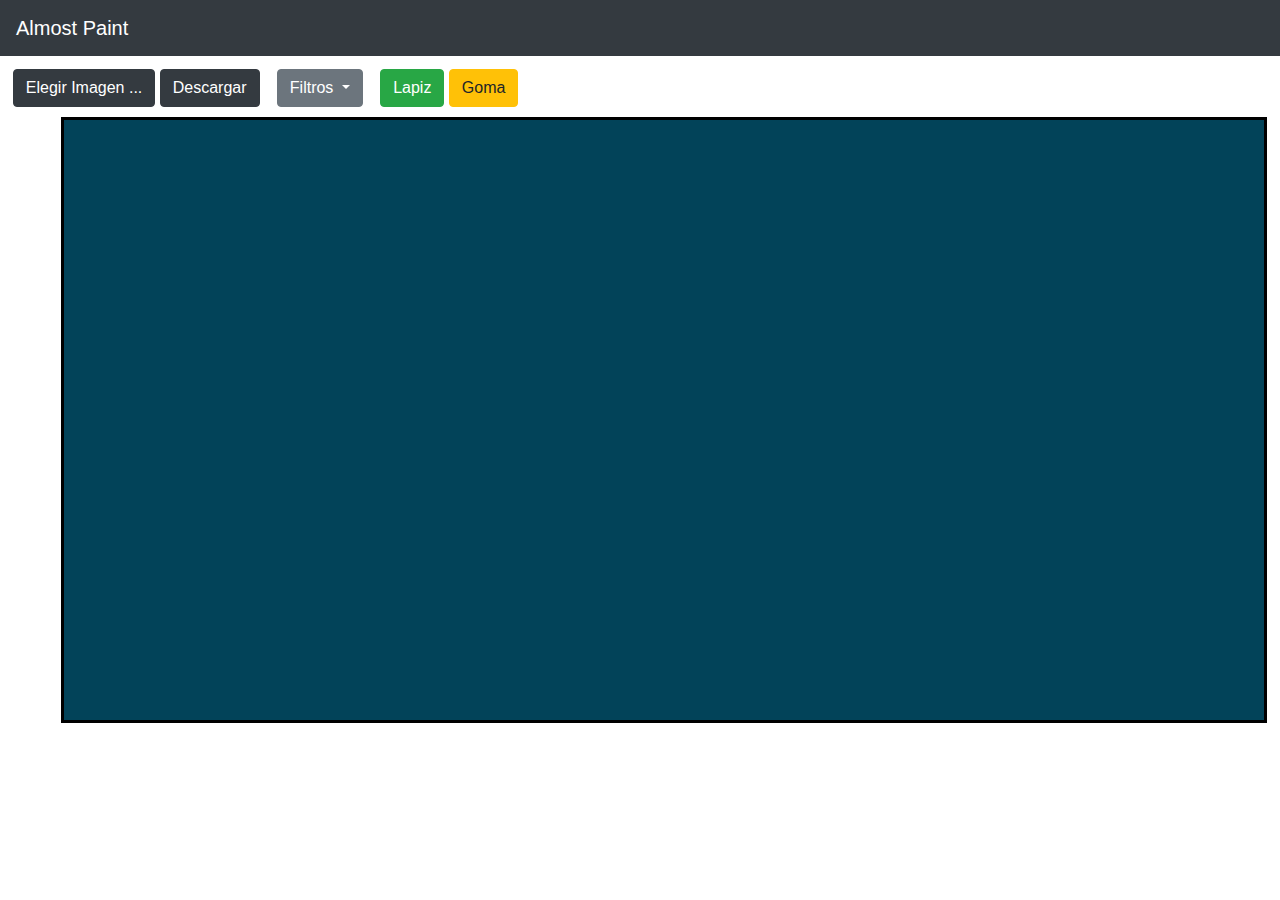
<file: tp1/index.html>
<!DOCTYPE html>
<html lang="en">

<head>
    <meta charset="utf-8">
    <meta name="viewport" content="width=device-width, initial-scale=1, shrink-to-fit=no">
    <link rel="stylesheet" href="https://stackpath.bootstrapcdn.com/bootstrap/4.3.1/css/bootstrap.min.css" integrity="sha384-ggOyR0iXCbMQv3Xipma34MD+dH/1fQ784/j6cY/iJTQUOhcWr7x9JvoRxT2MZw1T" crossorigin="anonymous">
    <link rel="stylesheet" href="css/estilo.css">
    <title>Primer Entrega</title>
</head>

<body>
    <nav class="navbar navbar-dark bg-dark">
        <span class="navbar-brand mb-0 h1">Almost Paint</span>
    </nav>

    <div class="botones">
        <button type="button" class="btn btn-dark" onclick="document.querySelector('.input1').click();">Elegir Imagen ...</button>
        <input class="input1" type="file" style="display: none;" accept="image/*">
        <button type="button" class="btn btn-dark" id="descargar">Descargar</button>
    </div>
    <div class="dropdown botones">
        <button class="btn btn-secondary dropdown-toggle" type="button" id="dropdownMenu2" data-toggle="dropdown" aria-haspopup="true" aria-expanded="false">
          Filtros
        </button>
        <div class="dropdown-menu" aria-labelledby="dropdownMenu2">

            <button type="button" class="dropdown-item" id="original">Original</button>
            <button type="button" class="dropdown-item" id="clean">Limpiar Todo</button>
            <button type="button" class="dropdown-item" id="gris">Filtro Gris</button>
            <button type="button" class="dropdown-item" id="bn">Filtro Binario</button>
            <button type="button" class="dropdown-item" id="negativo">Filtro Negativo</button>
            <button type="button" class="dropdown-item" id="sepia">Filtro Sepia</button>
            <button type="button" class="dropdown-item" id="bordes">Deteccion Bordes</button>
            <button type="button" class="dropdown-item" id="blur">Blur</button>
            <p style="margin-left: 12%;">Brillo</p>
            <input type="range" min="0" max="1" value="0.5" step="0.01" class="slider" id="brillo">
            <!--<p style="margin-left: 12%;">Saturacion</p>
            <input type="range" min="0" max="100" value="50" step="1" class="slider" id="saturacion">-->
        </div>

    </div>

    <div class="botones">
        <button type="button" class="btn btn-success" id="lapiz">Lapiz</button>
        <input type="color" value="#00ff00" id="color" style="display: none;">
        <button type="button" class="btn btn-warning" id="botonGoma">Goma</button>
        <input type="button" value="Goma" id="goma" style="display: none;">
    </div>

    <div class="container-fliud detalles">
        <div class="row well">
            <div class="col-md-12 col-sm-12 col-xs-12">
                <canvas id="canvas" width="1200" height="600" tyle="border:1px solid #000000;">
				</canvas>
            </div>
        </div>
    </div>

    <script src="https://ajax.googleapis.com/ajax/libs/jquery/3.4.1/jquery.min.js"></script>
    <script src="https://cdnjs.cloudflare.com/ajax/libs/popper.js/1.14.7/umd/popper.min.js" integrity="sha384-UO2eT0CpHqdSJQ6hJty5KVphtPhzWj9WO1clHTMGa3JDZwrnQq4sF86dIHNDz0W1" crossorigin="anonymous"></script>
    <script src="https://stackpath.bootstrapcdn.com/bootstrap/4.3.1/js/bootstrap.min.js" integrity="sha384-JjSmVgyd0p3pXB1rRibZUAYoIIy6OrQ6VrjIEaFf/nJGzIxFDsf4x0xIM+B07jRM" crossorigin="anonymous"></script>
    <script type="text/javascript" src="js/script.js"></script>
</body>

</html>
</file>
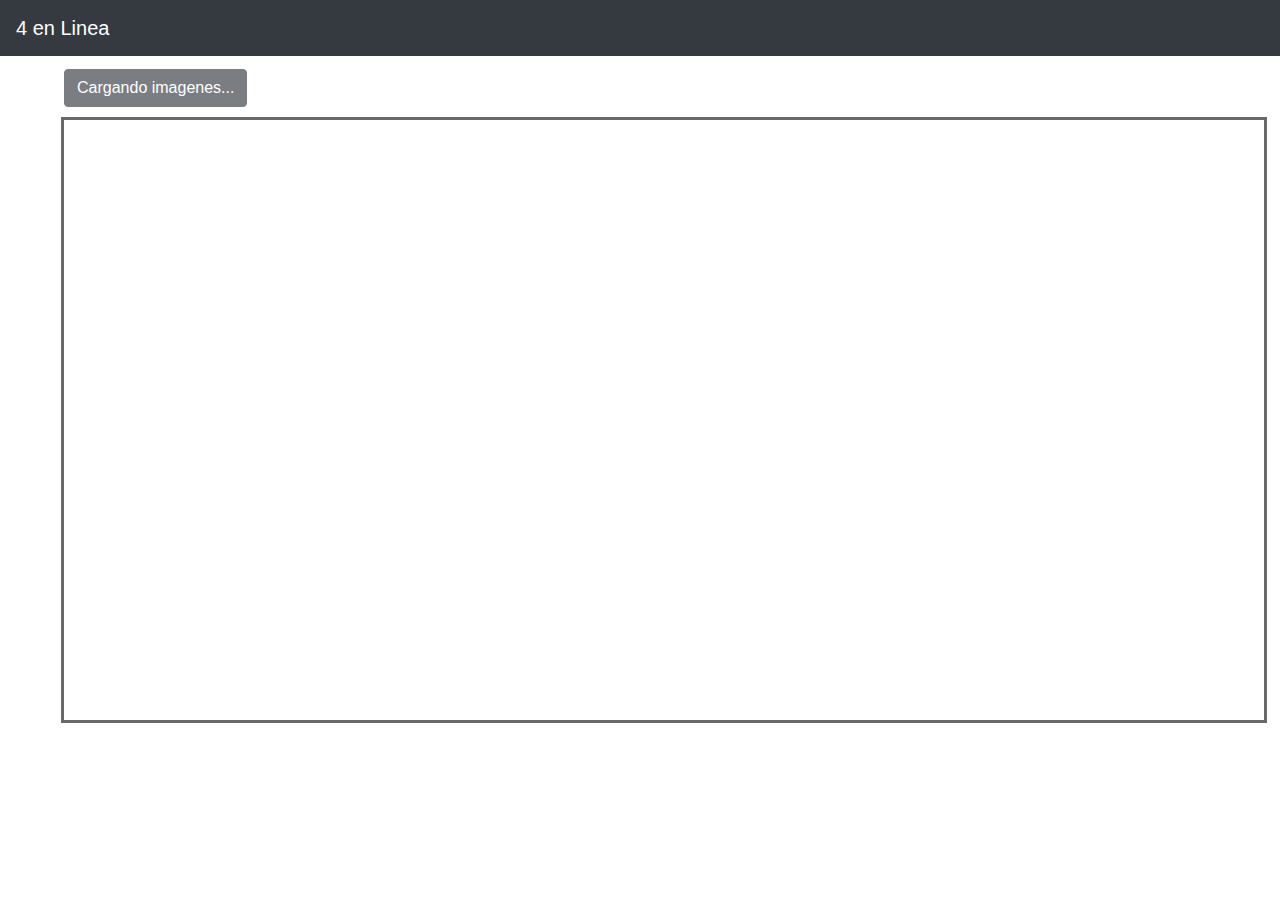
<file: tp2/index.html>
<!DOCTYPE html>
<html lang="en">

<head>
    <meta charset="utf-8">
    <meta name="viewport" content="width=device-width, initial-scale=1, shrink-to-fit=no">
    <link rel="stylesheet" href="https://stackpath.bootstrapcdn.com/bootstrap/4.3.1/css/bootstrap.min.css" integrity="sha384-ggOyR0iXCbMQv3Xipma34MD+dH/1fQ784/j6cY/iJTQUOhcWr7x9JvoRxT2MZw1T" crossorigin="anonymous">
    <link rel="stylesheet" href="css/estilo.css">
    <title>Segunda Entrega</title>
    <link rel="icon" type="image/png" href="img/apple-touch-icon.png">
</head>

<body>
    <nav class="navbar navbar-dark bg-dark">
        <span class="navbar-brand mb-0 h1">4 en Linea</span>
    </nav>

    <div class="container-fliud detalles utiles">
        <div class="row well">
            <div class="col-md-12 col-sm-12 col-xs-12">
                <button id="reinicio" type="button" class="btn btn-dark" disabled="true">Cargando imagenes...</button>
            </div>
        </div>
    </div>

    <div class="container-fliud detalles utiles">
        <div class="row well">
            <div class="col-md-12 col-sm-12 col-xs-12">
                <p class="font-weight-normal indicador"></p>
            </div>
        </div>
    </div>

    <div class="container-fliud detalles">
        <div class="row well">
            <div class="col-md-12 col-sm-12 col-xs-12">
                <canvas id="canvas" width="1200" height="600">
				</canvas>
            </div>
        </div>
    </div>

    <script src="https://ajax.googleapis.com/ajax/libs/jquery/3.4.1/jquery.min.js"></script>
    <script src="https://cdnjs.cloudflare.com/ajax/libs/popper.js/1.14.7/umd/popper.min.js" integrity="sha384-UO2eT0CpHqdSJQ6hJty5KVphtPhzWj9WO1clHTMGa3JDZwrnQq4sF86dIHNDz0W1" crossorigin="anonymous"></script>
    <script src="https://stackpath.bootstrapcdn.com/bootstrap/4.3.1/js/bootstrap.min.js" integrity="sha384-JjSmVgyd0p3pXB1rRibZUAYoIIy6OrQ6VrjIEaFf/nJGzIxFDsf4x0xIM+B07jRM" crossorigin="anonymous"></script>
    <script type="text/javascript" src="js/ficha.js"></script>
    <script type="text/javascript" src="js/tablero.js"></script>
    <script type="text/javascript" src="js/juego.js"></script>
</body>

</html>
</file>
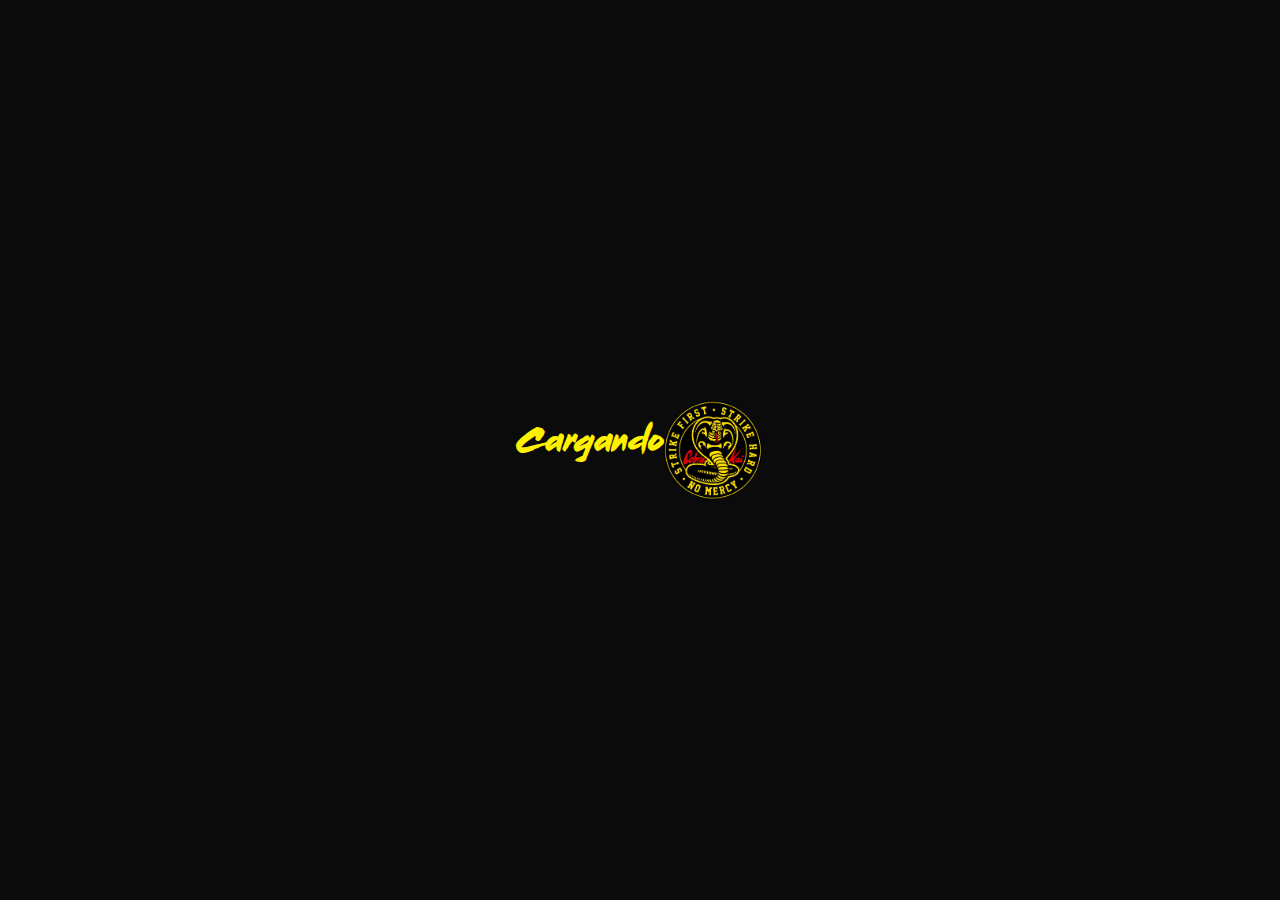
<file: tp3/index.html>
<!DOCTYPE html>
<html lang="en">

<head>
    <meta charset="utf-8">
    <meta name="viewport" content="width=device-width, initial-scale=1, shrink-to-fit=no">
    <link rel="stylesheet" href="https://stackpath.bootstrapcdn.com/bootstrap/4.3.1/css/bootstrap.min.css" integrity="sha384-ggOyR0iXCbMQv3Xipma34MD+dH/1fQ784/j6cY/iJTQUOhcWr7x9JvoRxT2MZw1T" crossorigin="anonymous">
    <link rel="stylesheet" href="css/estilo.css">
    <title>Cobra Kai</title>
    <link rel="icon" type="image/jpg" href="img/iconoCobra.jpg">
</head>

<body>
    <header class="header" hidden>
        <div class="hamburger">
            <div class="_layer -top"></div>
            <div class="_layer -mid"></div>
            <div class="_layer -bottom"></div>
        </div>
        <nav class="menuppal">
            <ul>
                <li><a href="#" id="opciones">Inicio</a></li>
                <li><a href="#galeria" id="opciones">Galeria</a></li>
                <li><a href="#estreno" id="opciones">Fecha de Estreno</a></li>
                <li><a href="#personajes" id="opciones">Personajes</a></li>
                <li><a href="#eventos" id="opciones">Eventos</a></li>
                <li><a href="#comentarios" id="opciones">Comentarios</a></li>
                <li><a href="https://youtu.be/SCFFQIKOBvM" target="_blank" id="opciones">Trailer</a></li>
                <li><a href="#" id="opciones">Redes</a></li>
            </ul>
        </nav>
    </header>
    <div class="contenedor">
        <p class="cargando">Cargando </p>
        <div class="elemento">
            <img src="img/logo.png" alt="" width="100" height="100">
        </div>
    </div>
    <div class="cuerpo" hidden>
        <section class="hero">
            <img src="img/strike-first.png" alt="" class="layer img1" data-speed="5" width="322" height="49">
            <img src="img/strike-hard.png" alt="" class="layer img2" data-speed="-5" width="310" height="49">
            <img src="img/no-mercy.png" alt="" class="layer img3" data-speed="-10" width="245" height="47">
            <div class="layer layer-center" id="tituloHero"></div>
        </section>
        <div class="div carrusel" id="galeria">
            <p>Galeria</p>
            <div id="carouselExampleIndicators" class="carousel slide" data-ride="carousel">

                <div class="carousel-inner">
                    <div class="carousel-item active">
                        <img class="d-block w-100" src="img/carousel1.jpg" alt="">
                    </div>
                    <div class="carousel-item">
                        <img class="d-block w-100" src="img/carousel2.jpg" alt="">
                    </div>
                    <div class="carousel-item">
                        <img class="d-block w-100" src="img/carousel3.jpg" alt="">
                    </div>
                    <div class="carousel-item">
                        <img class="d-block w-100" src="img/carousel4.jpg" alt="">
                    </div>
                </div>
                <a class="carousel-control-prev" href="#carouselExampleIndicators" role="button" data-slide="prev">
                    <span class="carousel-control-prev-icon" aria-hidden="true"></span>
                    <span class="sr-only">Previous</span>
                </a>
                <a class="carousel-control-next" href="#carouselExampleIndicators" role="button" data-slide="next">
                    <span class="carousel-control-next-icon" aria-hidden="true"></span>
                    <span class="sr-only">Next</span>
                </a>
            </div>
        </div>
        <section class="fondo3">

        </section>
        <div class="johnny"></div>
        <div class="daniel" hidden></div>
        <div class="div countdownContenedor" id="estreno">
            <p class="countdownFijo">Estreno de la Tercera temporada en</p>
            <p class="countdown"></p>
        </div>
        <section class="fondo4">

        </section>
        <div class="div personajes" id="personajes">
            <p class="subtitulo">Personajes principales</p>
            <div class="wrap">
                <div class="tarjeta-wrap">
                    <div class="tarjeta">
                        <div class="adelante card1"></div>
                        <div class="atras">
                            <p>John "Johnny" Lawrence es el antagonista secundario de The Karate Kid y el principal protagonista de la serie web Cobra Kai, en el que tiene un hijo, Robert Keene. También se desempeñó como el ex sensei del Dojo Cobra Kai,
                                donde Miguel Diaz se destacó como su primer y mejor alumno.</p>
                        </div>
                    </div>
                </div>
                <div class="tarjeta-wrap">
                    <div class="tarjeta">
                        <div class="adelante card2"></div>
                        <div class="atras">
                            <p>
                                Daniel LaRusso era el personaje principal desde la entrega de The Karate Kid hasta The Karate Kid Part III, en los cuales se destacó como el aprendiz de Nariyoshi Miyagi. Aunque no apareció en The Next Karate Kid, tuvo una breve mención. Él es uno de
                                los protagonistas de la serie web Cobra Kai, en el que tiene dos hijos, Anthony y Samantha LaRusso, y está casado con Amanda LaRusso. También se desempeñó como el dueño de Auto Grupo LaRusso y un maestro del Miyagi-Do Karate,
                                en el que entrenó a Robert Keene. </p>
                        </div>
                    </div>
                </div>
                <div class="tarjeta-wrap">
                    <div class="tarjeta">
                        <div class="adelante card3"></div>
                        <div class="atras">
                            <p>Miguel Diaz es uno de los protagonistas de la serie web Cobra Kai, en el que fue entrenado por John Lawrence en el Dojo Cobra Kai y se destacó como su mejor alumno. </p>
                        </div>
                    </div>
                </div>
                <div class="tarjeta-wrap">
                    <div class="tarjeta">
                        <div class="adelante card4"></div>
                        <div class="atras">
                            <p>Robert Swazye "Robby" Keene es uno de los protagonistas de la serie web Cobra Kai, en el que es hijo de John Lawrence y fue entrenado por Daniel LaRusso en el Miyagi-Do Karate. </p>
                        </div>
                    </div>
                </div>
            </div>
        </div>
        <section class="fondo5">

        </section>

        <div class="div " id="eventos">
            <p class="subtitulo">Eventos</p>
            <div class="eventosContenedor">
                <section class="acordeon-container">
                    <button class="acordeon">Tributo Sr. Miyagi</button>
                    <div class="panel">
                        <img class="imagenAcordeon" src="img/miyagi.png">
                        <p>Lorem ipsum dolor sit amet consectetur adipisicing elit. Voluptatibus doloremque quia deleniti ad voluptatum? Aperiam saepe voluptatem dolorem error tenetur, atque ipsum est animi reprehenderit mollitia nemo deleniti, doloribus
                            id.
                        </p>
                    </div>

                    <button class="acordeon">Demostracion en vivo de Cobra-kai Karate</button>
                    <div class="panel">
                        <img class="imagenAcordeon" src="img/logo.png">
                        <p>Lorem ipsum dolor sit amet, consectetur adipisicing elit. Accusamus nemo mollitia deserunt eos aut odit pariatur maiores, minima quis accusantium molestiae explicabo quo quod reiciendis doloremque labore, eaque laudantium doloribus.</p>
                    </div>

                    <button class="acordeon">Anuncio pase a Netflix</button>
                    <div class="panel">
                        <img class="imagenAcordeon" src="img/netflix.png">
                        <p>Lorem ipsum dolor sit amet consectetur adipisicing elit. Dolores aspernatur voluptates deleniti dicta. Soluta nostrum reprehenderit asperiores quisquam dolore. Quibusdam harum vitae et delectus architecto optio sapiente quidem
                            facilis consequatur?
                        </p>
                    </div>
                    <button class="acordeon">Meet and Greet Virtual</button>
                    <div class="panel">
                        <img class="imagenAcordeon" src="img/meet.jpg">
                        <p>Lorem ipsum dolor sit amet consectetur adipisicing elit. Voluptate accusantium architecto eveniet sapiente nisi molestias odio, eius et, minima est aspernatur beatae maxime vitae eaque itaque commodi, quod ad ex?</p>
                    </div>
                </section>
            </div>
        </div>
        <section class="fondo6">

        </section>
        <div class="div" id="comentarios">
            <p class="subtitulo">Comentarios</p>
            <div class="form">
                <form>
                    <div class="form-group">
                        <label for="exampleInputEmail1 ">Email</label>
                        <input type="email" class="form-control" id="exampleInputEmail1" aria-describedby="emailHelp" placeholder="ejemplo@gmail.com">
                    </div>
                    <div class="form-group">
                        <label for="exampleInputEmail1 ">Nombre</label>
                        <input type="email" class="form-control" id="exampleInputEmail1" aria-describedby="emailHelp" placeholder="Juan Perez">
                    </div>
                    <div class="form-group">
                        <label for="exampleFormControlTextarea1 ">Comentario</label>
                        <textarea class="form-control" id="exampleFormControlTextarea1" rows="3"></textarea>
                    </div>
                    <button type="submit" class="btn btn-light" id="formEnviar">Enviar</button>
                </form>
            </div>
        </div>
    </div>
    <footer hidden>
        <p>Interfaces de Usuario e Interacción</p>
    </footer>

    <script src="https://ajax.googleapis.com/ajax/libs/jquery/3.4.1/jquery.min.js"></script>
    <script src="https://cdnjs.cloudflare.com/ajax/libs/popper.js/1.14.7/umd/popper.min.js" integrity="sha384-UO2eT0CpHqdSJQ6hJty5KVphtPhzWj9WO1clHTMGa3JDZwrnQq4sF86dIHNDz0W1" crossorigin="anonymous"></script>
    <script src="https://stackpath.bootstrapcdn.com/bootstrap/4.3.1/js/bootstrap.min.js" integrity="sha384-JjSmVgyd0p3pXB1rRibZUAYoIIy6OrQ6VrjIEaFf/nJGzIxFDsf4x0xIM+B07jRM" crossorigin="anonymous"></script>
    <script type="text/javascript" src="js/script.js"></script>
</body>

</html>
</file>
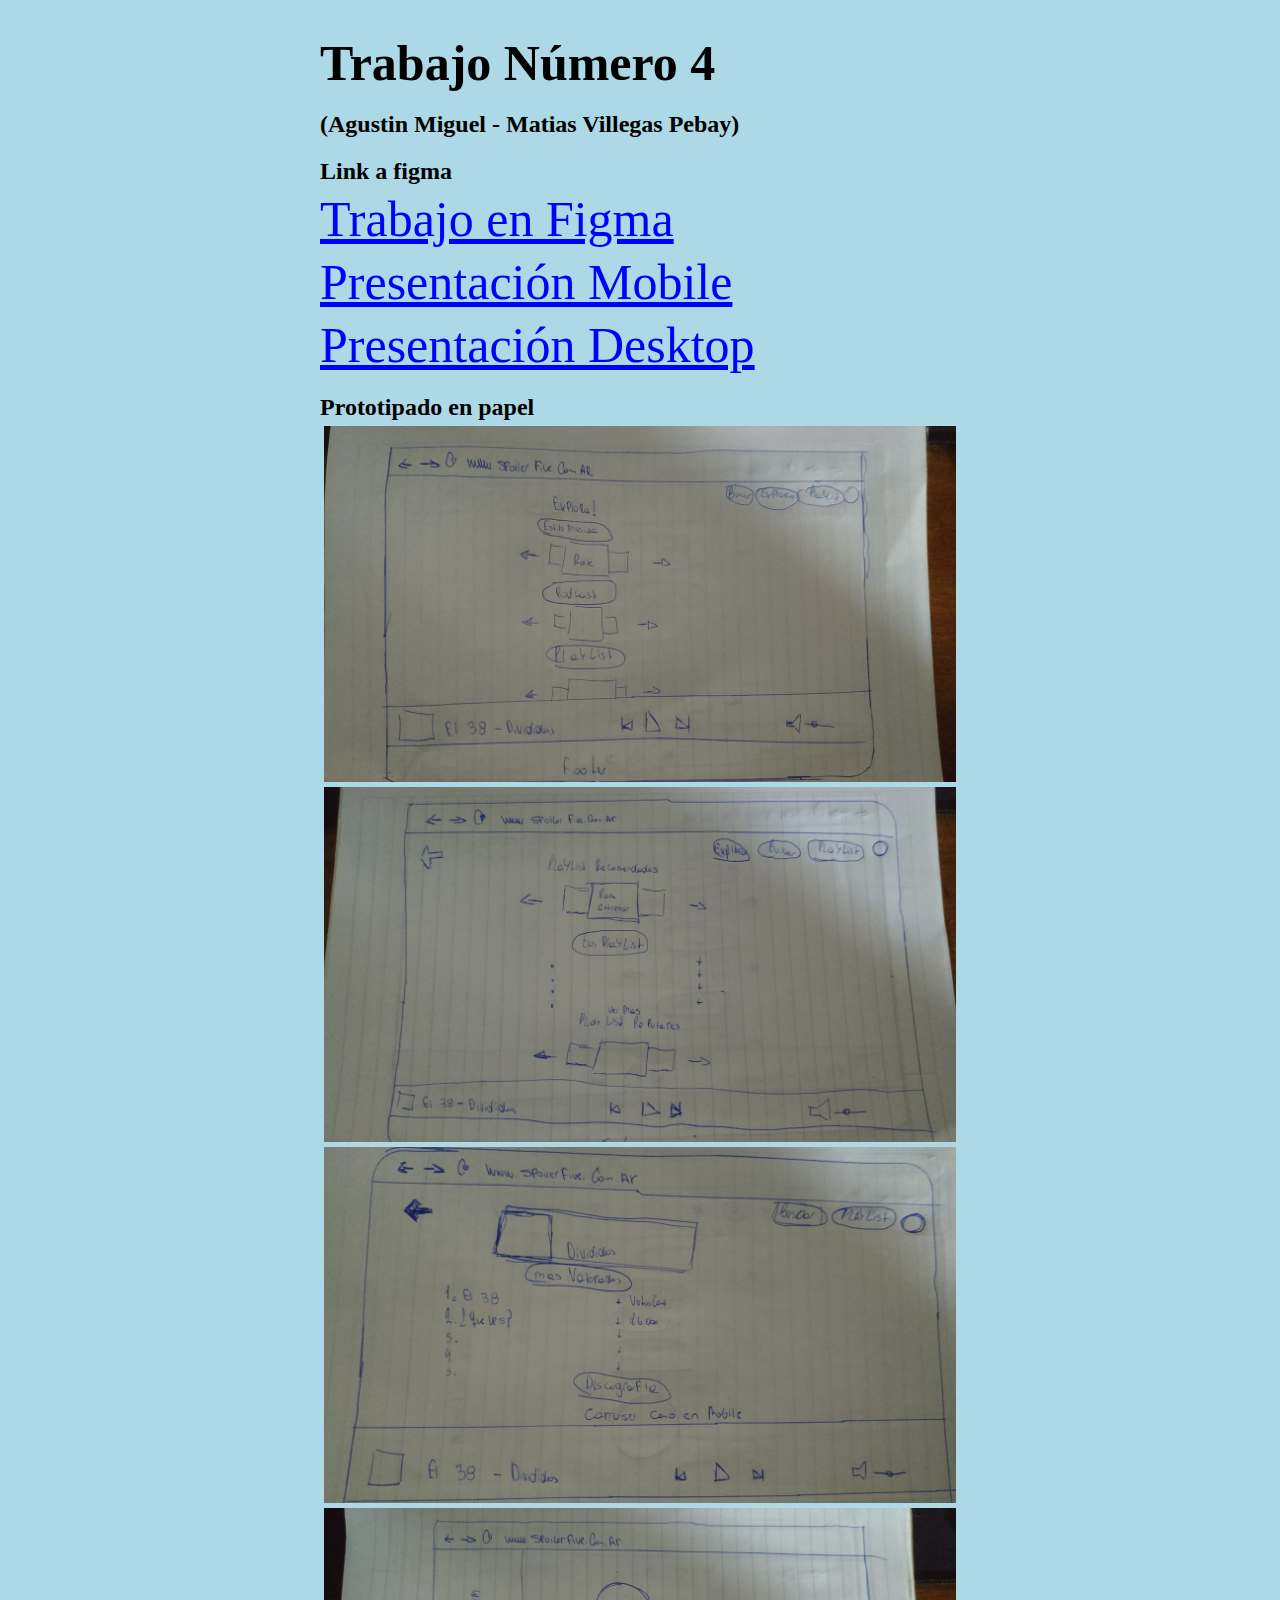
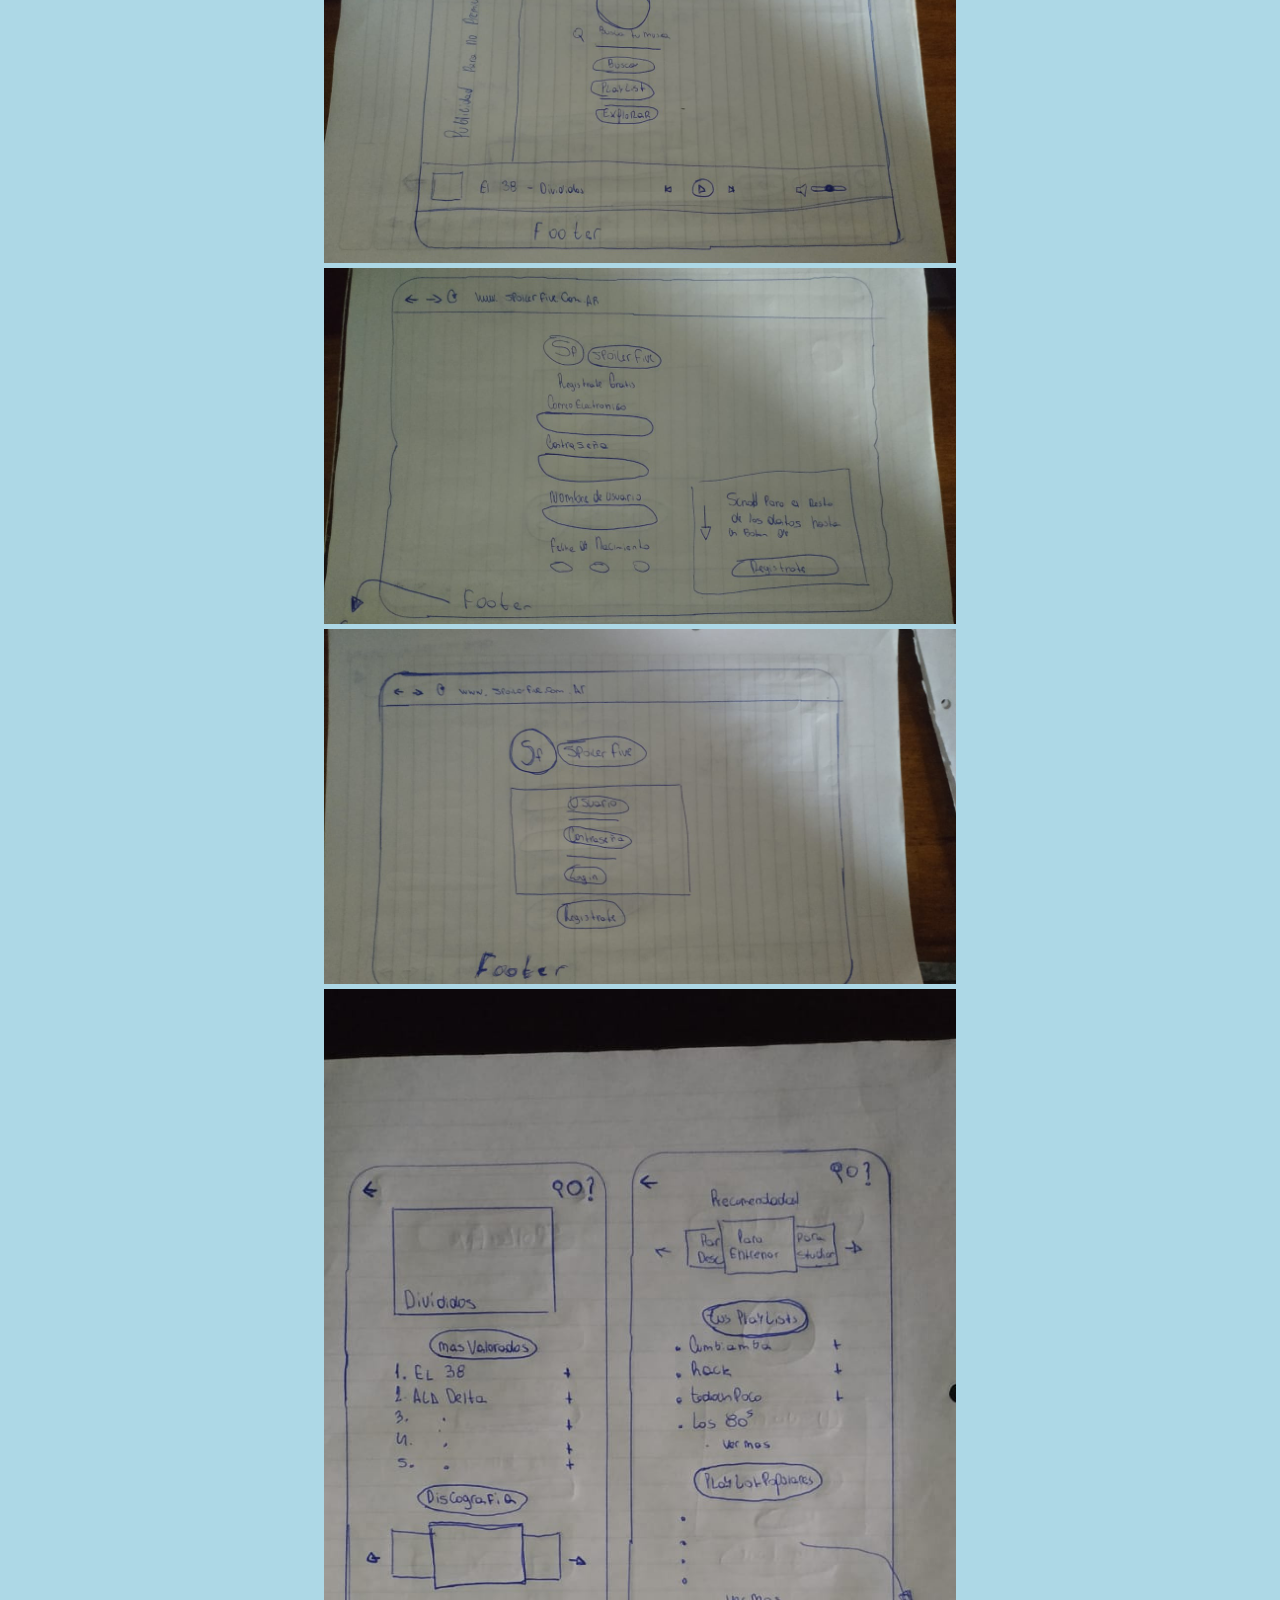
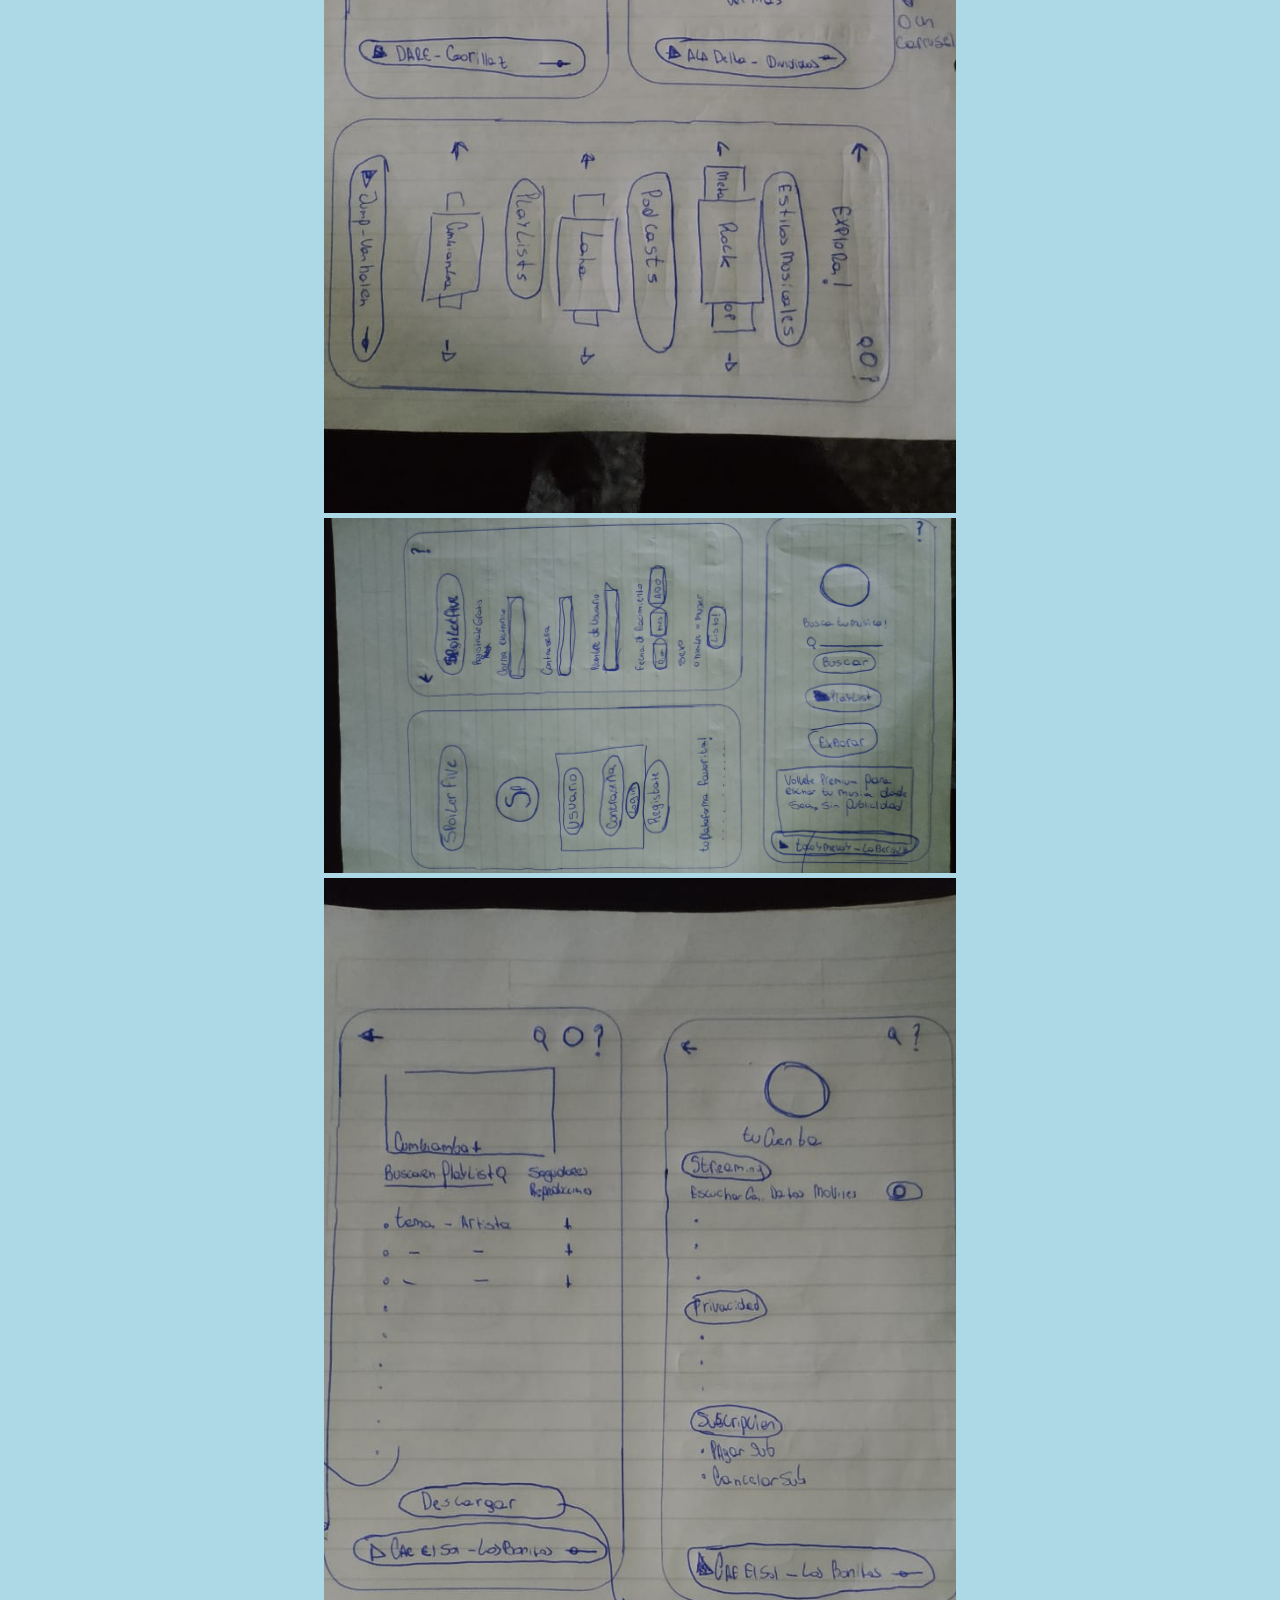
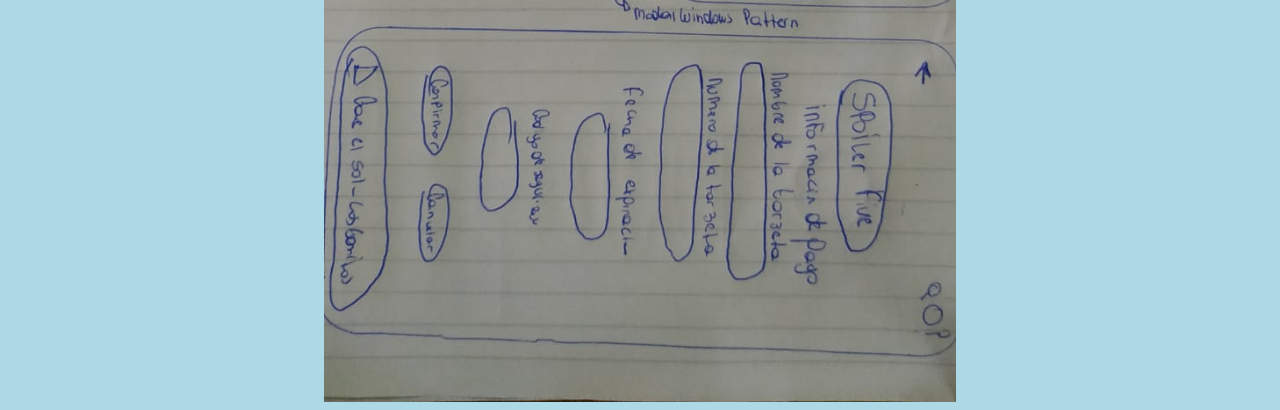
<file: tp4/index.html>
<!DOCTYPE html>
<html lang="en">

<head>
    <meta charset="UTF-8">
    <meta name="viewport" content="width=device-width, initial-scale=1.0">
    <link rel="stylesheet" href="css/style.css">
    <title>Trabajo Número 4</title>
</head>

<body>
    <h1>Trabajo Número 4</h1>
    <h2> (Agustin Miguel - Matias Villegas Pebay)</h2>
    <h2>Link a figma</h2>
    <a class="" href="https://www.figma.com/file/IXtIIE3QXW84TM6KYyRMyE/Tp4?node-id=0%3A1" target="_blank">Trabajo en Figma</a>
    <a href="https://www.figma.com/proto/IXtIIE3QXW84TM6KYyRMyE/Tp4?node-id=4%3A3&scaling=scale-down" target="_blank">Presentación Mobile</a>
    <a href="https://www.figma.com/proto/IXtIIE3QXW84TM6KYyRMyE/Tp4?node-id=105%3A610&scaling=scale-down" target="_blank">Presentación Desktop</a>
    <h2>Prototipado en papel</h2>
    <div class="" id="imgs">
        <img src="img/Sketch1.jpg" alt="">
        <img src="img/Sketch2.jpg" alt="">
        <img src="img/Sketch3.jpg" alt="">
        <img src="img/Sketch4.jpg" alt="">
        <img src="img/Sketch5.jpg" alt="">
        <img src="img/Sketch6.jpg" alt="">
        <img src="img/Sketch7.jpg" alt="">
        <img src="img/Sketch8.jpg" alt="">
        <img src="img/Sketch9.jpg" alt="">
    </div>

</body>

</html>
</file>
<file: tp1/css/estilo.css>
canvas {
    outline: black 3px solid;
}

.detalles {
    text-align: left;
    margin-right: 25%;
    margin-left: 5%;
    margin-top: 1%;
    border-radius: 5px;
}

.botones {
    margin-top: 1%;
    margin-left: 1%;
    display: inline-block;
}
</file>
<file: tp2/css/estilo.css>
canvas {
    outline: #696969 3px solid;
}

.detalles {
    text-align: left;
    margin-right: 25%;
    margin-left: 5%;
    margin-top: 1%;
    border-radius: 5px;
}

.utiles {
    display: inline-block;
}
</file>
<file: tp3/css/estilo.css>
@font-face {
    font-family: "Dead Stock";
    src: url("../font/dead_stock_-_demo-webfont.woff2");
}

.font_dead {
    font-family: 'Dead Stock';
}

body {
    margin: 0;
    padding: 0;
    box-sizing: border-box;
}

footer {
    display: flex;
    justify-content: center;
    align-items: center;
    background-color: #0B0B0B;
}

footer p {
    font-family: "open sans";
    color: white;
}

.hamburger {
    position: fixed;
    background-color: transparent;
    left: 0;
    top: 0;
    height: 30px;
    width: 30px;
    padding: 20px 20px;
    -webkit-transform: translate3d(0, 0, 0);
    transform: translate3d(0, 0, 0);
    -webkit-transition: -webkit-transform 0.25s cubic-bezier(0.05, 1.04, 0.72, 0.98);
    transition: transform 0.25s cubic-bezier(0.05, 1.04, 0.72, 0.98);
    z-index: 1002;
    cursor: pointer;
    -webkit-user-select: none;
    -moz-user-select: none;
    -ms-user-select: none;
    user-select: none
}

.hamburger.is-active {
    background-color: none;
}

._layer {
    background: #FFF100;
    margin-bottom: 4px;
    border-radius: 2px;
    width: 28px;
    height: 4px;
    opacity: 1;
    -webkit-transform: translate3d(0, 0, 0);
    transform: translate3d(0, 0, 0);
    -webkit-transition: all 0.25s cubic-bezier(0.05, 1.04, 0.72, 0.98);
    transition: all 0.25s cubic-bezier(0.05, 1.04, 0.72, 0.98);
}

.hamburger:hover .-top {
    -webkit-transform: translateY(-100%);
    -ms-transform: translateY(-100%);
    transform: translateY(-100%);
}

.hamburger:hover .-bottom {
    -webkit-transform: translateY(100%);
    -ms-transform: translateY(100%);
    transform: translateY(100%);
}

.hamburger.is-active .-top {
    -webkit-transform: translateY(200%) rotate(45deg) !important;
    -ms-transform: translateY(200%) rotate(45deg) !important;
    transform: translateY(200%) rotate(45deg) !important;
}

.hamburger.is-active .-mid {
    opacity: 0;
}

.hamburger.is-active .-bottom {
    -webkit-transform: translateY(-200%) rotate(135deg) !important;
    -ms-transform: translateY(-200%) rotate(135deg) !important;
    transform: translateY(-200%) rotate(135deg) !important;
}

.menuppal.is_active {
    transform: translate3d(0px, 0px, 0px);
}

.menuppal {
    background-color: rgba(53, 53, 53, 0.95);
    bottom: 0;
    height: 100%;
    left: 0;
    overflow-y: scroll;
    position: fixed;
    top: 0;
    transform: translate3d(0px, -100%, 0px);
    transition: transform 0.35s cubic-bezier(0.05, 1.04, 0.72, 0.98) 0s;
    width: 100%;
    z-index: 1001;
}

.menuppal ul {
    margin: 0;
    padding: 0;
}

.menuppal ul li {
    list-style: none;
    text-align: center;
    font-family: 'Dead Stock', Arial, Helvetica;
    color: #FFF100;
    font-size: 1.5rem;
    line-height: 3em;
    height: 3em;
    /*color: #369;*/
    text-transform: none;
    font-weight: bold;
}

.menuppal ul li a {
    text-decoration: none;
    color: #FFF100;
}

.menuppal ul li a:hover {
    text-decoration: none;
    color: #D10000;
}

* {
    margin: 0;
    padding: 0;
    -webkit-box-sizing: border-box;
    -moz-box-sizing: border-box;
    box-sizing: border-box;
}

.personajes {
    display: flex;
    justify-content: center;
    align-items: center;
    flex-direction: column;
}

.div .subtitulo {
    font-family: 'Dead Stock';
    color: #FFF100;
    font-size: 50px;
    text-align: center;
}

.wrap {
    width: 1100px;
    /*margin: 50px auto;*/
    display: -webkit-box;
    display: -webkit-flex;
    display: -ms-flexbox;
    display: flex;
    -webkit-box-pack: center;
    -webkit-justify-content: center;
    -ms-flex-pack: center;
    justify-content: center;
}

.tarjeta-wrap {
    margin: 10px;
    -webkit-perspective: 800;
    perspective: 800;
}

.tarjeta {
    width: 300px;
    height: 350px;
    background: #F29720;
    position: relative;
    -webkit-transform-style: preserve-3d;
    transform-style: preserve-3d;
    -webkit-transition: .7s ease;
    transition: .7s ease;
    -webkit-box-shadow: 0px 10px 15px -5px rgba(0, 0, 0, 0.65);
    box-shadow: 0px 10px 15px -5px rgba(0, 0, 0, 0.65);
}

.adelante,
.atras {
    width: 100%;
    height: 100%;
    position: absolute;
    top: 0;
    left: 0;
    -webkit-backface-visibility: hidden;
    backface-visibility: hidden;
}

.adelante {
    width: 100%;
}

.atras {
    -webkit-transform: rotateY(180deg);
    transform: rotateY(180deg);
    padding: 15px;
    display: -webkit-box;
    display: -webkit-flex;
    display: -ms-flexbox;
    display: flex;
    -webkit-box-pack: center;
    -webkit-justify-content: center;
    -ms-flex-pack: center;
    justify-content: center;
    -webkit-box-align: center;
    -webkit-align-items: center;
    -ms-flex-align: center;
    align-items: center;
    text-align: center;
    color: black;
    font-family: "open sans";
    background: #FFF100;
}

.tarjeta-wrap:hover .tarjeta {
    -webkit-transform: rotateY(180deg);
    transform: rotateY(180deg);
}

.card1 {
    background-image: url("../img/johny_lawrence_cobra.jpg");
    background-size: cover;
}

.card2 {
    background-image: url("../img/daniel-larusso.jpg");
    background-size: cover;
}

.card3 {
    background-image: url("../img/miguel_diaz.jpg");
    background-size: cover;
}

.card4 {
    background-image: url("../img/rooby.jpg");
    background-size: cover;
}

.fondo2 {
    width: 100%;
    height: 100vh;
    background: url("../img/cobra1.jpg");
    background-position: center;
    background-size: cover;
    background-attachment: fixed;
    display: flex;
    justify-content: center;
}

.fondo3 {
    width: 100%;
    height: 100vh;
    background: url("../img/cobra2.jpg");
    background-position: center;
    background-size: cover;
    background-attachment: fixed;
    display: flex;
    justify-content: center;
}

.fondo4 {
    width: 100%;
    height: 100vh;
    background: url("../img/bosses.jpg");
    background-position: center;
    background-size: cover;
    background-attachment: fixed;
    display: flex;
    justify-content: center;
}

.fondo5 {
    width: 100%;
    height: 100vh;
    background: url("../img/cobra1.jpg");
    background-position: center;
    background-size: cover;
    background-attachment: fixed;
    display: flex;
    justify-content: center;
}

.fondo6 {
    width: 100%;
    height: 100vh;
    background: url("../img/cobra2.jpg");
    background-position: center;
    background-size: cover;
    background-attachment: fixed;
    display: flex;
    justify-content: center;
}

.div {
    background-color: #0B0B0B;
    margin-bottom: 0%;
    height: 100vh;
}

.div p {
    font-family: 'open sans';
    color: #0B0B0B;
    font-size: 15px;
    text-align: center;
}

.div .countdown {
    font-family: 'Dead Stock';
    color: #FFF100;
    font-size: 50px;
    text-align: center;
}

.countdownContenedor {
    display: flex;
    justify-content: center;
    align-items: center;
    flex-direction: column;
}

.div .countdownFijo {
    font-family: 'Dead Stock';
    color: #FFF100;
    font-size: 50px;
}

.contenedor {
    position: absolute;
    display: flex;
    justify-content: center;
    align-items: center;
    height: 100%;
    width: 100%;
    background-color: #0B0B0B;
}

.elemento {
    animation: loader 1.5s ease-in-out infinite;
}

@keyframes loader {
    0% {
        transform: rotate(0deg);
    }
    100% {
        transform: rotate(360deg);
    }
}

.cargando {
    font-family: 'Dead Stock';
    color: #FFF100;
    font-size: 35px;
}

.carrusel {
    display: flex;
    justify-content: center;
    align-items: center;
    flex-direction: column;
}

.carrusel p {
    font-family: 'Dead Stock';
    color: #FFF100;
    font-size: 50px;
}

.carousel,
.carousel-inner>.item>img {
    height: 600px;
    width: 900px;
}

.eventosContenedor {
    display: flex;
    justify-content: center;
    align-items: center;
    flex-direction: column;
    height: 550px;
}

.acordeon-container {
    display: flex;
    justify-content: center;
    align-items: center;
    flex-direction: column;
}

.acordeon {
    background-color: #FFF100;
    color: rgb(8, 8, 8);
    cursor: pointer;
    /*padding: 18px;*/
    border: none;
    text-align: left;
    font-family: "open sans";
    outline: none;
    font-size: 20px;
    transition: 0.4s;
    overflow: hidden;
    width: 70%;
}

.activa,
.acordeon:hover {
    background-color: #C6BB00;
}

.acordeon:after {
    content: '\002B';
    color: #0B0B0B;
    font-weight: bold;
    float: right;
    /*margin-left: 5px;*/
}

.activa:after {
    content: "\2212";
}

.panel {
    padding: 0 18px;
    background-color: #C6BB00;
    width: 70%;
    max-height: 0;
    overflow: hidden;
    transition: max-height 0.2s ease-out;
}

.panel p {
    text-align: left;
    font-size: 18px;
}

.imagenAcordeon {
    width: 250px;
    height: 250px;
    left: 5px;
    top: 5px;
    bottom: 10px;
    background-size: 300px 300px;
    background-position: center center;
    z-index: 2;
    transition: .5s;
}

.imagenAcordeon:hover {
    transform: scale(1.1);
    transition: .5s;
}

.johnny {
    background: url('../img/scroll1.png');
    top: 2648px;
    width: 267px;
    height: 495px;
    position: absolute;
    /*z-index: 3;*/
    left: -267px;
}

.daniel {
    background: url('../img/scroll2.png');
    top: 2648px;
    width: 267px;
    height: 495px;
    position: absolute;
    left: 1350px;
}

.form {
    display: flex;
    justify-content: center;
    align-items: center;
    height: 550px;
}

label {
    font-family: "open sans";
    font-size: 20px;
    color: #FFF100;
}

.btn-light {
    font-family: "open sans";
    background-color: #FFF100;
    font-size: 20px;
}

.btn-light:hover {
    background-color: #C6BB00;
}

.form-control {
    width: 250px;
    -webkit-transition: width .35s ease-in-out;
    transition: width .35s ease-in-out;
}

.form-control:focus {
    width: 280px;
}

.hero {
    position: relative;
    width: 100%;
    height: 100vh;
    overflow: hidden;
    display: flex;
    justify-content: center;
    align-items: center;
    background-image: url("../img/dojo.jpg");
}

.hero .img1 {
    position: absolute;
    top: 100px;
    left: 50px;
    object-fit: cover;
}

.hero .img2 {
    position: absolute;
    top: 320px;
    left: 1225px;
    object-fit: cover;
}

.hero .img3 {
    position: absolute;
    top: 600px;
    left: 100px;
    object-fit: cover;
}

.hero .layer-center {
    position: relative;
    background-image: url("../img/texto.png");
    width: 937px;
    height: 309px;
    object-fit: cover;
}

#tituloHero {
    animation: aparecer 3.5s ease-in-out;
}

@keyframes aparecer {
    0% {
        transform: scale(50%);
    }
    100% {
        transform: scale(100%);
    }
}
</file>
<file: tp4/css/style.css>
body {
    background-color: lightblue;
  }

  a{
    display: block;
    margin-left: auto;
    margin-right: auto;
    width: 50vw;
    margin-bottom: 5px;
    color: blue;
    font-size: 50px;
}

h1{
    display: block;
    margin-left: auto;
    margin-right: auto;
    width: 50vw;
    margin-bottom: 5px;
    font-size: 50px;
}
h2{
    display: block;
    margin-left: auto;
    margin-right: auto;
    width: 50vw;
    margin-bottom: 5px;
}

img{
    display: block;
    margin-left: auto;
    margin-right: auto;
    width: 50%;
    margin-bottom: 5px;
}
</file>
